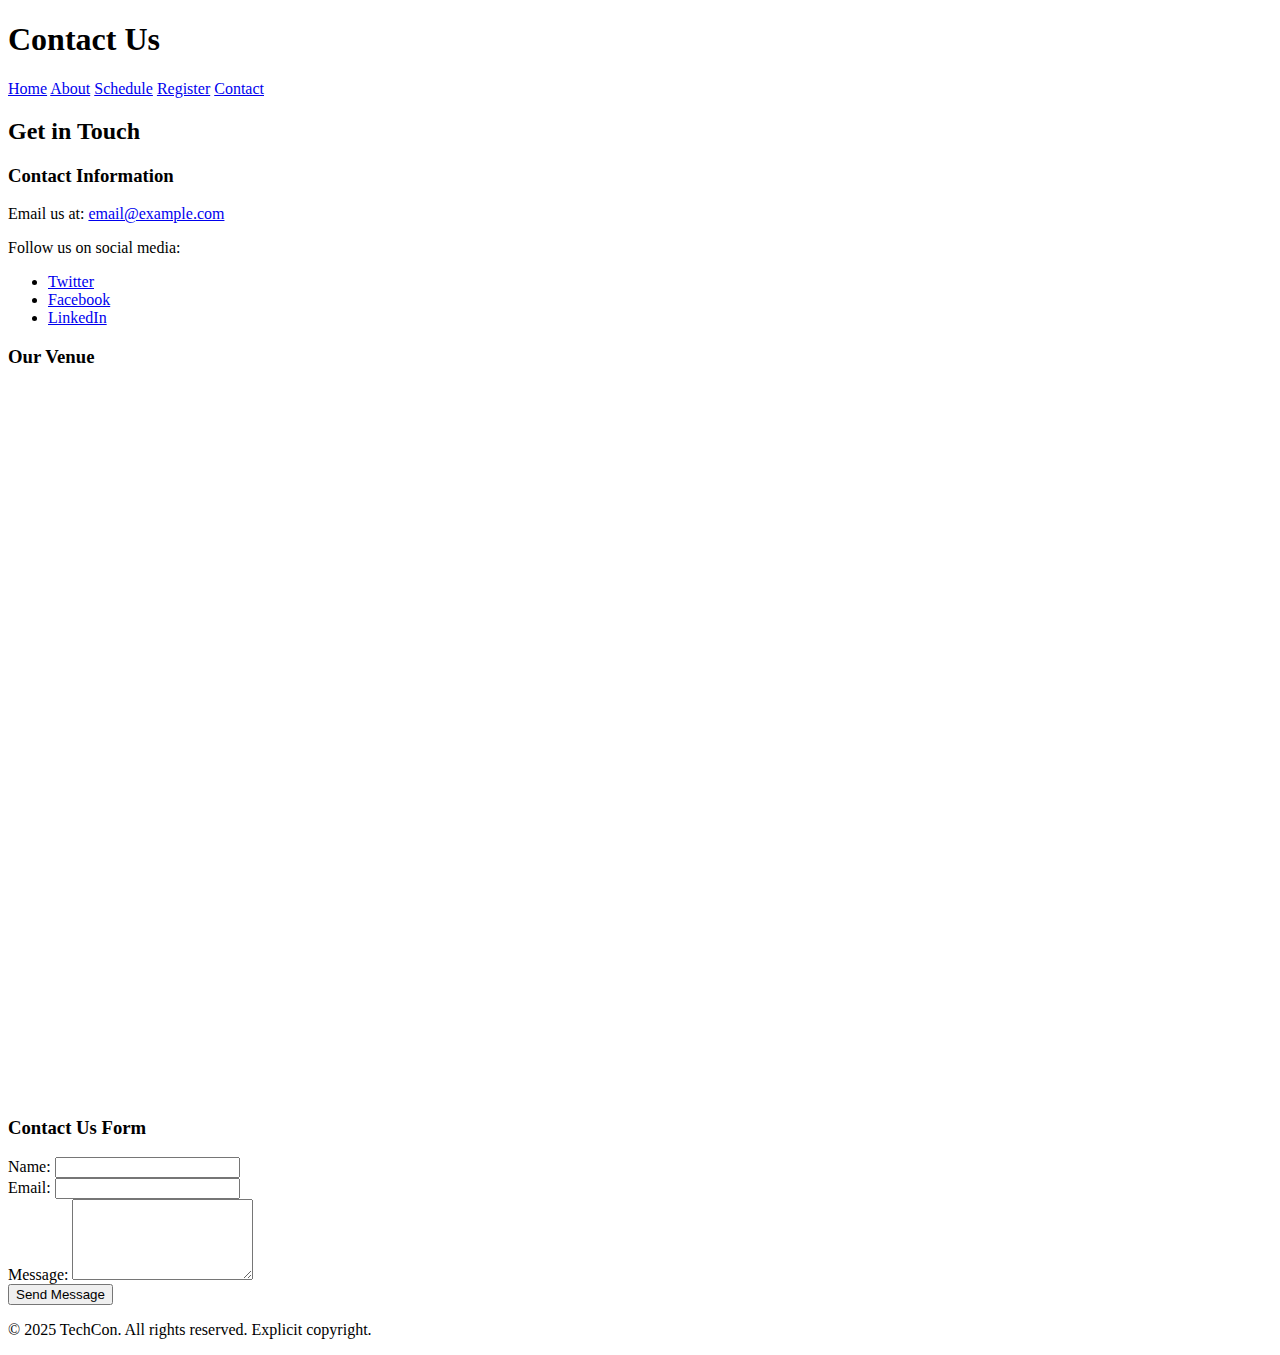
<file: techcon_website/contact.html>
<!DOCTYPE html>
<html lang="en">
<head>
  <meta charset="UTF-8">
  <meta name="viewport" content="width=device-width, initial-scale=1.0">
  <title>Contact Us - TechCon 2024</title>
  <style>
    /* Basic responsive map styling */
    .map-container {
      position: relative;
      width: 100%;
      padding-bottom: 56.25%; /* 16:9 ratio */
      height: 0;
      overflow: hidden;
    }
    .map-container iframe {
      position: absolute;
      top: 0;
      left: 0;
      width: 100%;
      height: 100%;
      border: 0;
    }
  </style>
</head>
<body>
  <!-- Header -->
  <header>
    <h1>Contact Us</h1>
      <nav>
            <a href="index.html">Home</a>
            <a href="about.html">About</a>
            <a href="schedule.html">Schedule</a>
            <a href="register.html">Register</a>
            <a href="contact.html">Contact</a>
      </nav>
  </header>

  <!-- Main Content -->
  <main>
    <h2>Get in Touch</h2>

    <!-- Contact Information -->
    <section>
      <h3>Contact Information</h3>
      <p>Email us at: <a href="mailto:email@example.com">email@example.com</a></p>
      <p>Follow us on social media:</p>
      <ul>
        <li><a href="https://twitter.com" target="_blank">Twitter</a></li>
        <li><a href="https://facebook.com" target="_blank">Facebook</a></li>
        <li><a href="https://linkedin.com" target="_blank">LinkedIn</a></li>
      </ul>
    </section>

    <!-- Embedded Map -->
    <section>
      <h3>Our Venue</h3>
      <div class="map-container">
        <iframe 
          src="https://www.google.com/maps/embed?pb=!1m18!1m12!1m3!1d3151.835434509638!2d144.9537353153159!3d-37.8162794420217!2m3!1f0!2f0!3f0!3m2!1i1024!2i768!4f13.1!3m3!1m2!1s0x6ad642af0f11fd81%3A0xf577acbdf2b4a0!2sMelbourne%20Convention%20and%20Exhibition%20Centre!5e0!3m2!1sen!2sau!4v1615854254837!5m2!1sen!2sau" 
          allowfullscreen="" loading="lazy">
        </iframe>
      </div>
    </section>

    <!-- Contact Form -->
    <section>
      <h3>Contact Us Form</h3>
      <form action="#" method="post">
        <!-- Name -->
        <div>
          <label for="name">Name:</label>
          <input type="text" id="name" name="name" required>
        </div>

        <!-- Email -->
        <div>
          <label for="email">Email:</label>
          <input type="email" id="email" name="email" required>
        </div>

        <!-- Message -->
        <div>
          <label for="message">Message:</label>
          <textarea id="message" name="message" rows="5" required></textarea>
        </div>

        <!-- Submit -->
        <div>
          <button type="submit">Send Message</button>
        </div>
      </form>
    </section>
  </main>

  <!-- Footer -->
  <footer>
    <p>&copy; 2025 TechCon. All rights reserved. Explicit copyright.</p>
  </footer>
</body>
</html>
</file>
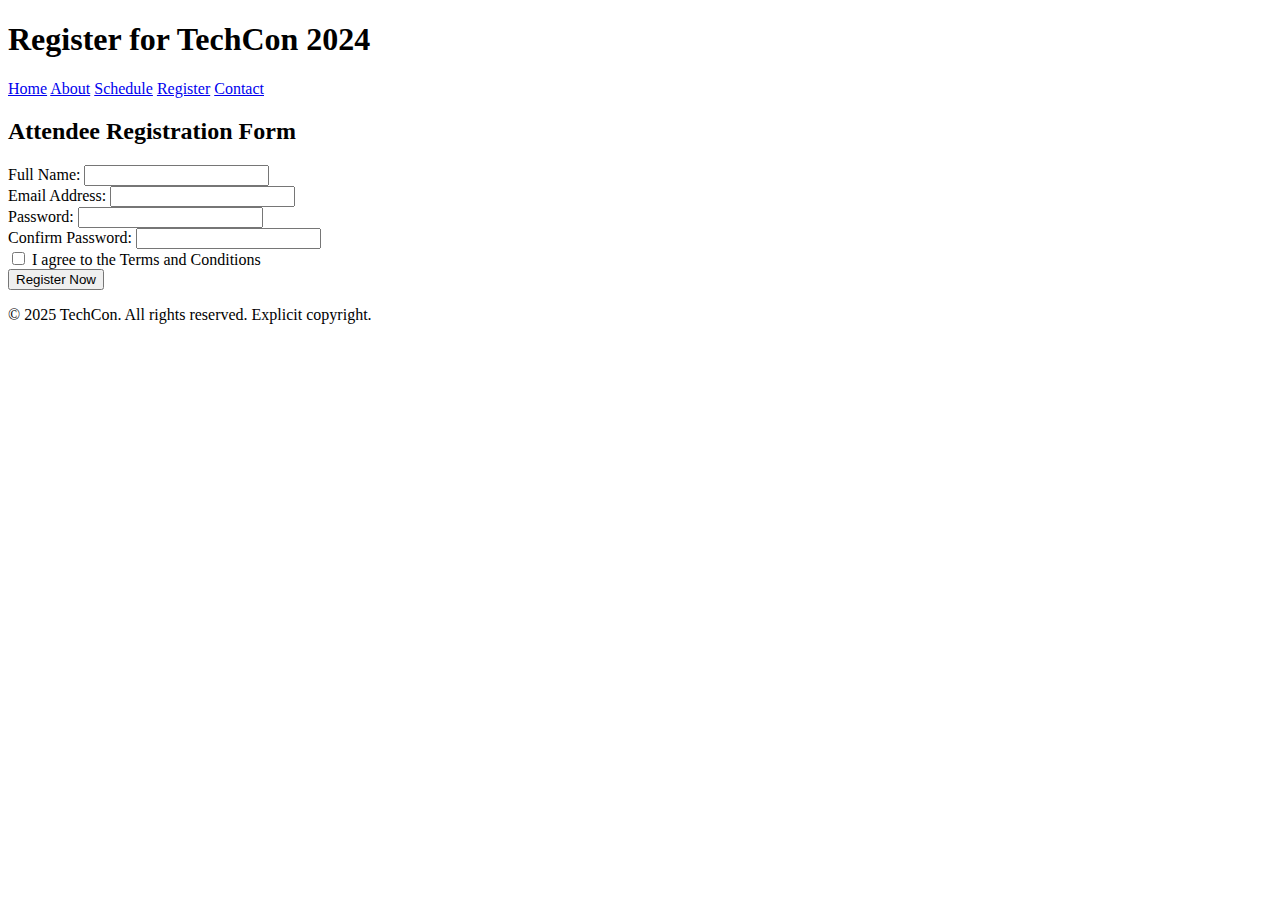
<file: techcon_website/register.html>
<!DOCTYPE html>
<html lang="en">
<head>
  <meta charset="UTF-8">
  <meta name="viewport" content="width=device-width, initial-scale=1.0">
  <title>Register for TechCon 2024</title>
</head>
<body>
  <!-- Header -->
  <header>
    <h1>Register for TechCon 2024</h1>
      <nav>
            <a href="index.html">Home</a>
            <a href="about.html">About</a>
            <a href="schedule.html">Schedule</a>
            <a href="register.html">Register</a>
            <a href="contact.html">Contact</a>
      </nav>
  </header>

  <!-- Main Content -->
  <main>
    <h2>Attendee Registration Form</h2>
    <form action="#" method="post">
      <!-- Name -->
      <div>
        <label for="name">Full Name:</label>
        <input type="text" id="name" name="name" required>
      </div>

      <!-- Email -->
      <div>
        <label for="email">Email Address:</label>
        <input type="email" id="email" name="email" required>
      </div>

      <!-- Password -->
      <div>
        <label for="password">Password:</label>
        <input type="password" id="password" name="password" required>
      </div>

      <!-- Confirm Password -->
      <div>
        <label for="confirm-password">Confirm Password:</label>
        <input type="password" id="confirm-password" name="confirm-password" required>
      </div>

      <!-- Terms and Conditions -->
      <div>
        <input type="checkbox" id="terms" name="terms" required>
        <label for="terms">I agree to the Terms and Conditions</label>
      </div>

      <!-- Submit Button -->
      <div>
        <button type="submit">Register Now</button>
      </div>
    </form>
  </main>

  <!-- Footer -->
  <footer>
    <p>&copy; 2025 TechCon. All rights reserved. Explicit copyright.</p>
  </footer>
</body>
</html>
</file>
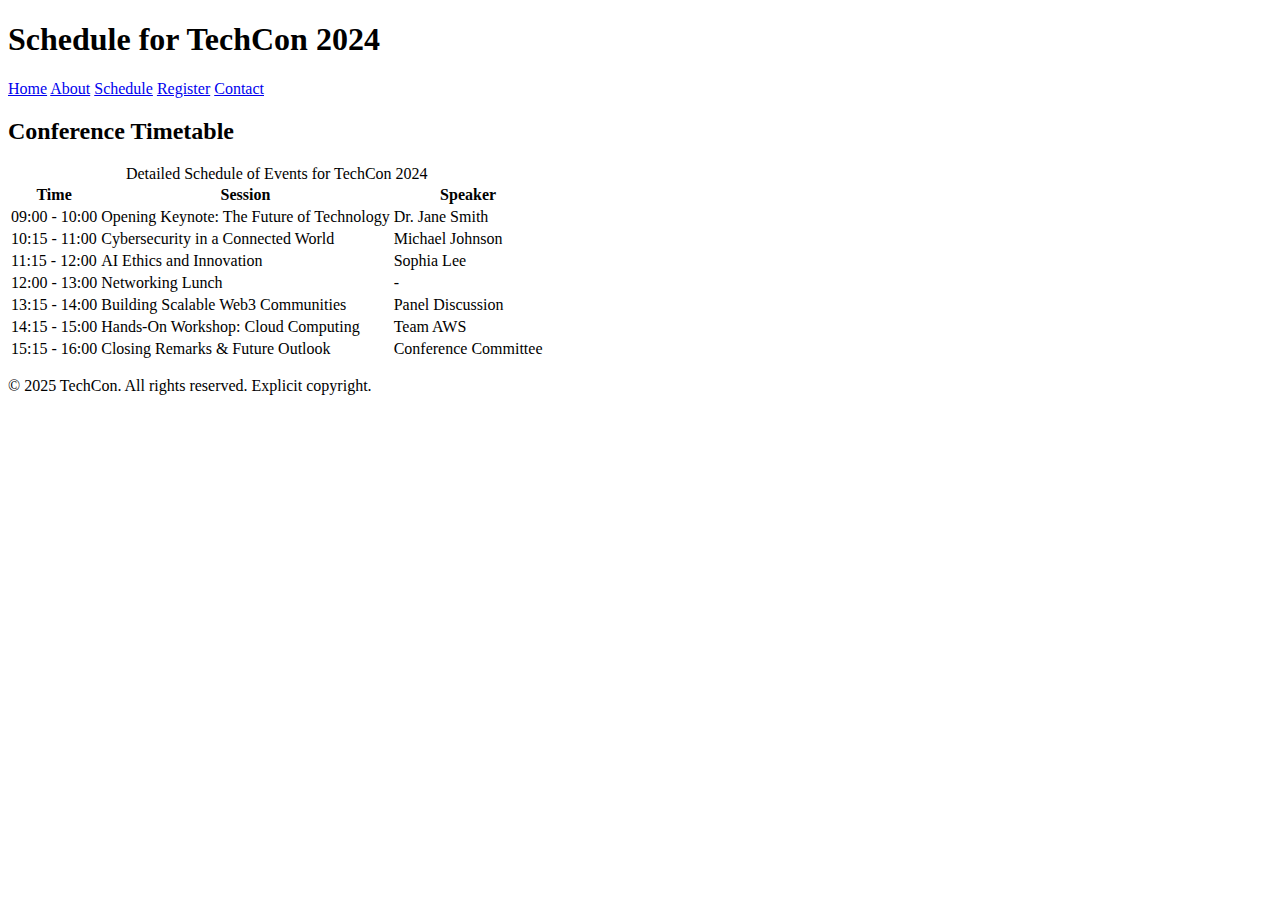
<file: techcon_website/schedule.html>
<!DOCTYPE html>
<html lang="en">
<head>
  <meta charset="UTF-8">
  <meta name="viewport" content="width=device-width, initial-scale=1.0">
  <title>Schedule for TechCon 2024</title>
</head>
<body>
  <!-- Header -->
  <header>
    <h1>Schedule for TechCon 2024</h1>
      <nav>
            <a href="index.html">Home</a>
            <a href="about.html">About</a>
            <a href="schedule.html">Schedule</a>
            <a href="register.html">Register</a>
            <a href="contact.html">Contact</a>
      </nav>
  </header>

  <!-- Main Content -->
  <main>
    <h2>Conference Timetable</h2>
    <table>
      <caption>Detailed Schedule of Events for TechCon 2024</caption>
      <thead>
        <tr>
          <th scope="col">Time</th>
          <th scope="col">Session</th>
          <th scope="col">Speaker</th>
        </tr>
      </thead>
      <tbody>
        <tr>
          <td>09:00 - 10:00</td>
          <td>Opening Keynote: The Future of Technology</td>
          <td>Dr. Jane Smith</td>
        </tr>
        <tr>
          <td>10:15 - 11:00</td>
          <td>Cybersecurity in a Connected World</td>
          <td>Michael Johnson</td>
        </tr>
        <tr>
          <td>11:15 - 12:00</td>
          <td>AI Ethics and Innovation</td>
          <td>Sophia Lee</td>
        </tr>
        <tr>
          <td>12:00 - 13:00</td>
          <td>Networking Lunch</td>
          <td>-</td>
        </tr>
        <tr>
          <td>13:15 - 14:00</td>
          <td>Building Scalable Web3 Communities</td>
          <td>Panel Discussion</td>
        </tr>
        <tr>
          <td>14:15 - 15:00</td>
          <td>Hands-On Workshop: Cloud Computing</td>
          <td>Team AWS</td>
        </tr>
        <tr>
          <td>15:15 - 16:00</td>
          <td>Closing Remarks & Future Outlook</td>
          <td>Conference Committee</td>
        </tr>
      </tbody>
    </table>
  </main>

  <!-- Footer -->
  <footer>
    <p>&copy; 2025 TechCon. All rights reserved. Explicit copyright.</p>
  </footer>
</body>
</html>
</file>
